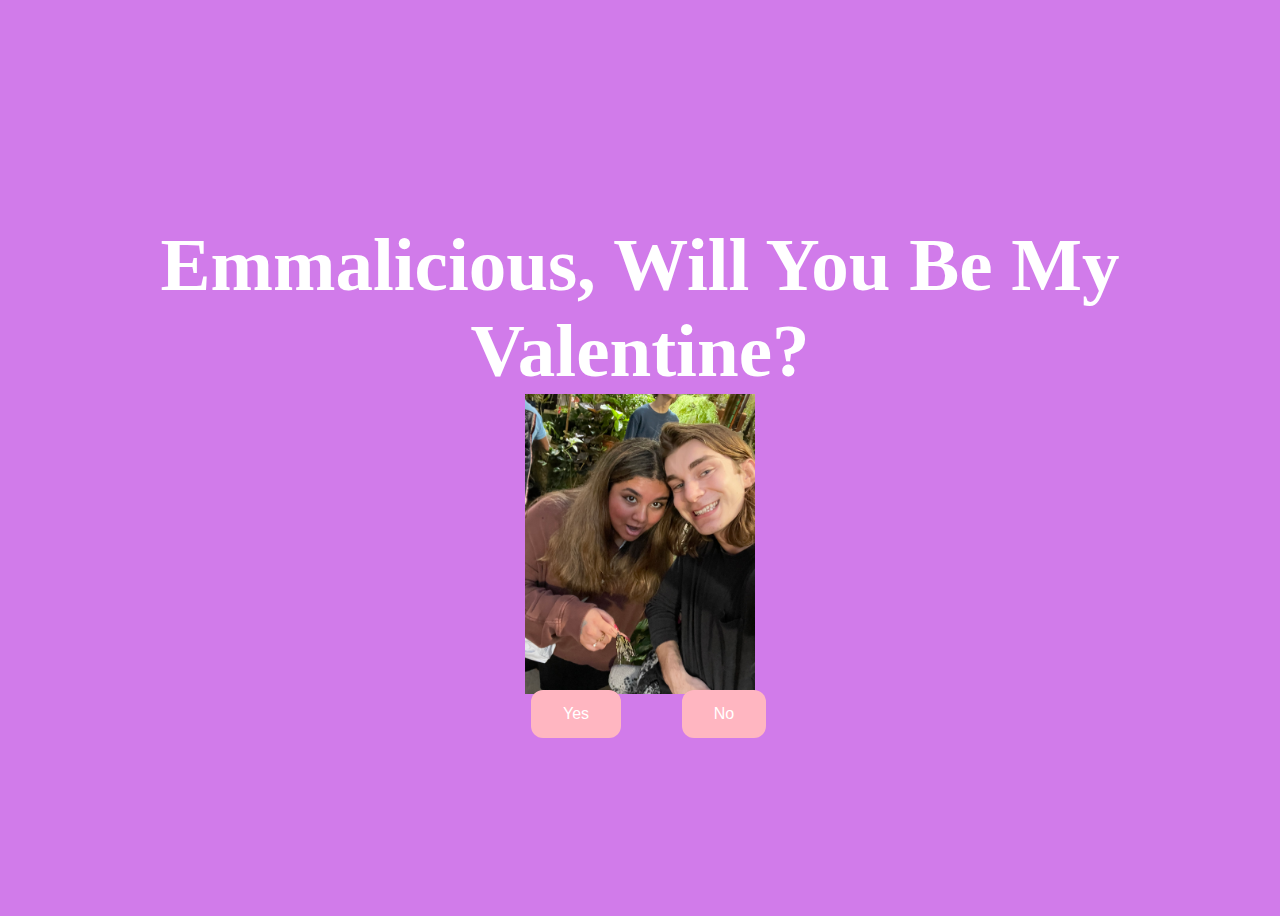
<file: index.html>
<!DOCTYPE html>
<html lang="en">
    <head>
        <link rel="stylesheet" href="./style/css/styles.css">
        
    </head> 
    <body>
        <div class="container">
            <div >
                <h1 class = "header_text">Emmalicious, Will You Be My Valentine?</h1>
            </div>
            <div class="gif_container">
                <img src="style/images/IMG_1413.jpeg" height="300" width="230"/>
            </div>
            <div class = "buttons">
                <button class="btn" id = "yesButton" onclick="nextPage()">Yes</button>
                <button class="btn" id="noButton" onmouseover="moveButton()">No</button>
                <script>
                    function nextPage() {
                        window.location.href = "yes.html";
                    }
                    
                    function moveButton() {
                        var x = Math.random() * (window.innerWidth - document.getElementById('noButton').offsetWidth);
                        var y = Math.random() * (window.innerHeight - document.getElementById('noButton').offsetHeight);
                        document.getElementById('noButton').style.left = `${x}px`;
                        document.getElementById('noButton').style.top = `${y}px`;
                    }
                </script> 
            </div>
        </div>
       
    </body> 
</html>
</file>
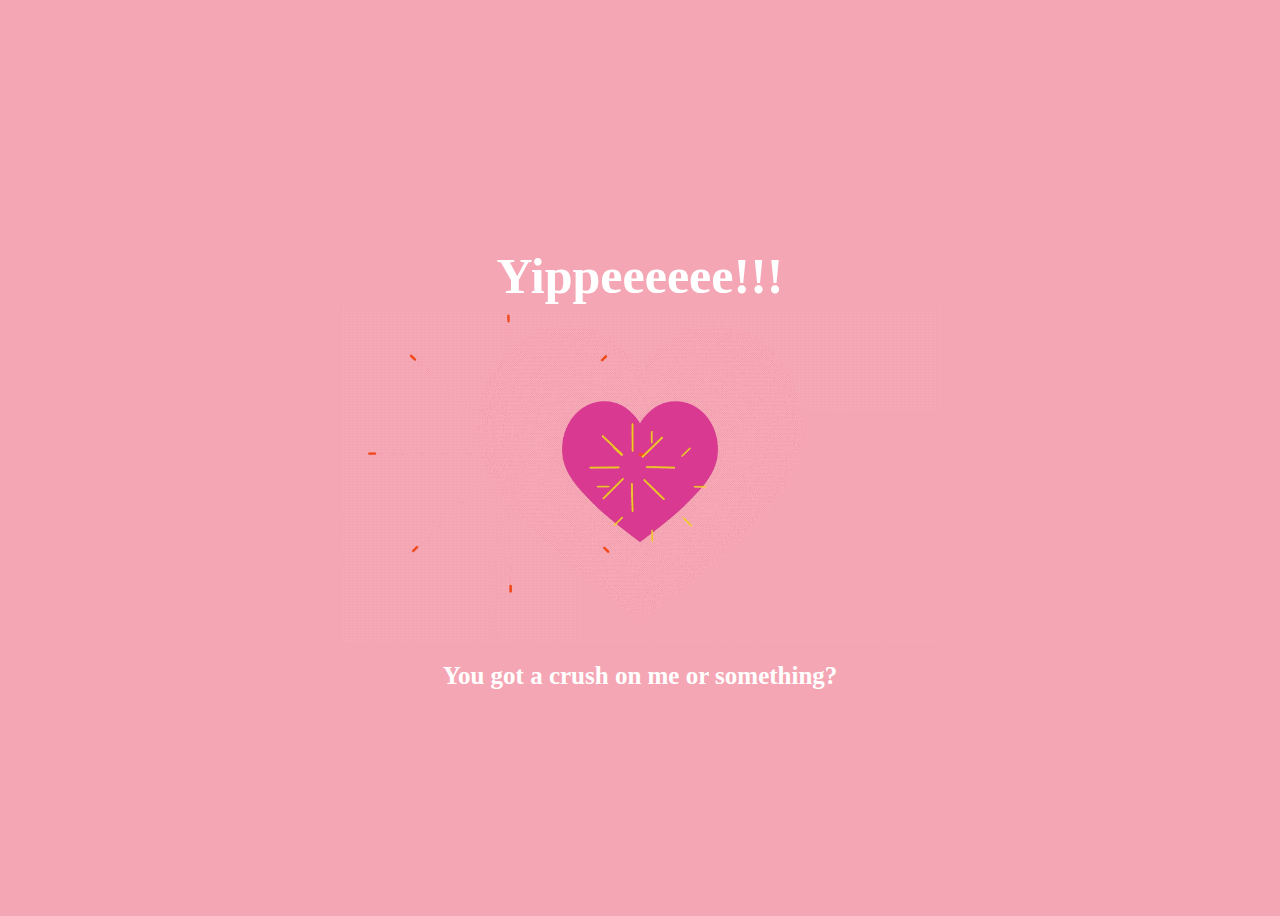
<file: yes.html>
<!DOCTYPE html>
<html lang="en">
    <head>
        <link rel="stylesheet" href="./style/css/yes_styles.css">
        
    </head> 
    <body>
        <div class="container">
            <div >
                <h1 class = "header_text">Yippeeeeee!!! </h1>
            </div>
            <div class="gif_container">
                <img src="style/images/heart.gif" height="337" width="600" ></div>
            <p class = "text"> You got a crush on me or something?</p>
        </div>
       
    </body> 
</html>
</file>
<file: style/css/styles.css>
body {
    display: flex;
    justify-content: center;
    align-items: center;
    height: 100vh;
    background-color: #d17bea;
}

/* Position the "No" button absolutely within body */
#noButton {
    position: absolute;
    margin-left: 150px;
    transition: 0.5s;
    /* Smooth movement */
}

#yesButton {
    position: absolute;
    margin-right: 150px;
    /* Smooth movement */
}

.header_text {
    font-family: 'Baskerville';
    font-size: 75px;
    font-weight: bold;
    color: white;
    text-align: center;
    margin-top: 20px;
    margin-bottom: 0px;
}

.buttons {
    display: flex;
    flex-direction: row;
    justify-content: center;
    align-items: center;
    margin-top: 20px;
    margin-left: 20px;
    /* optional: adds some space between the buttons */
}

.btn {
    background-color: #FFB6C1;
    color: white;
    padding: 15px 32px;
    text-align: center;
    display: inline-block;
    font-size: 16px;
    margin: 4px 2px;
    cursor: pointer;
    border: none;
    border-radius: 12px;
    transition: background-color 0.3s ease;
}

.btn:hover {
    background-color: #FAF9F6;
}

.gif_container {
    display: flex;
    justify-content: center;
    align-items: center;
    margin-left: 0px;
}
</file>
<file: style/css/yes_styles.css>
body {
    display: flex;
    justify-content: center;
    align-items: center;
    height: 100vh;
    background-color: #F5A6B4;
}

/* Position the "No" button absolutely within body */
#noButton {
    position: absolute;
    margin-left: 150px;
    transition: 0.5s;
    /* Smooth movement */
}

#yesButton {
    position: absolute;
    margin-right: 150px;
    /* Smooth movement */
}

.header_text {
    font-family: 'Nunito';
    font-size: 50px;
    font-weight: bold;
    color: white;
    text-align: center;
    margin-top: 20px;
    margin-bottom: 0px;
}

.text {
    font-family: 'Nunito';
    font-size: 25px;
    font-weight: bold;
    color: white;
    text-align: center;
    margin-top: 20px;
    margin-bottom: 0px;
}

.buttons {
    display: flex;
    flex-direction: row;
    justify-content: center;
    align-items: center;
    margin-top: 20px;
    margin-left: 20px;
    /* optional: adds some space between the buttons */
}

.btn {
    background-color: #FFB6C1;
    color: white;
    padding: 15px 32px;
    text-align: center;
    display: inline-block;
    font-size: 16px;
    margin: 4px 2px;
    cursor: pointer;
    border: none;
    border-radius: 12px;
    transition: background-color 0.3s ease;
}

.btn:hover {
    background-color: #FAF9F6;
}

.gif_container {
    display: flex;
    justify-content: center;
    align-items: center;
}
</file>
